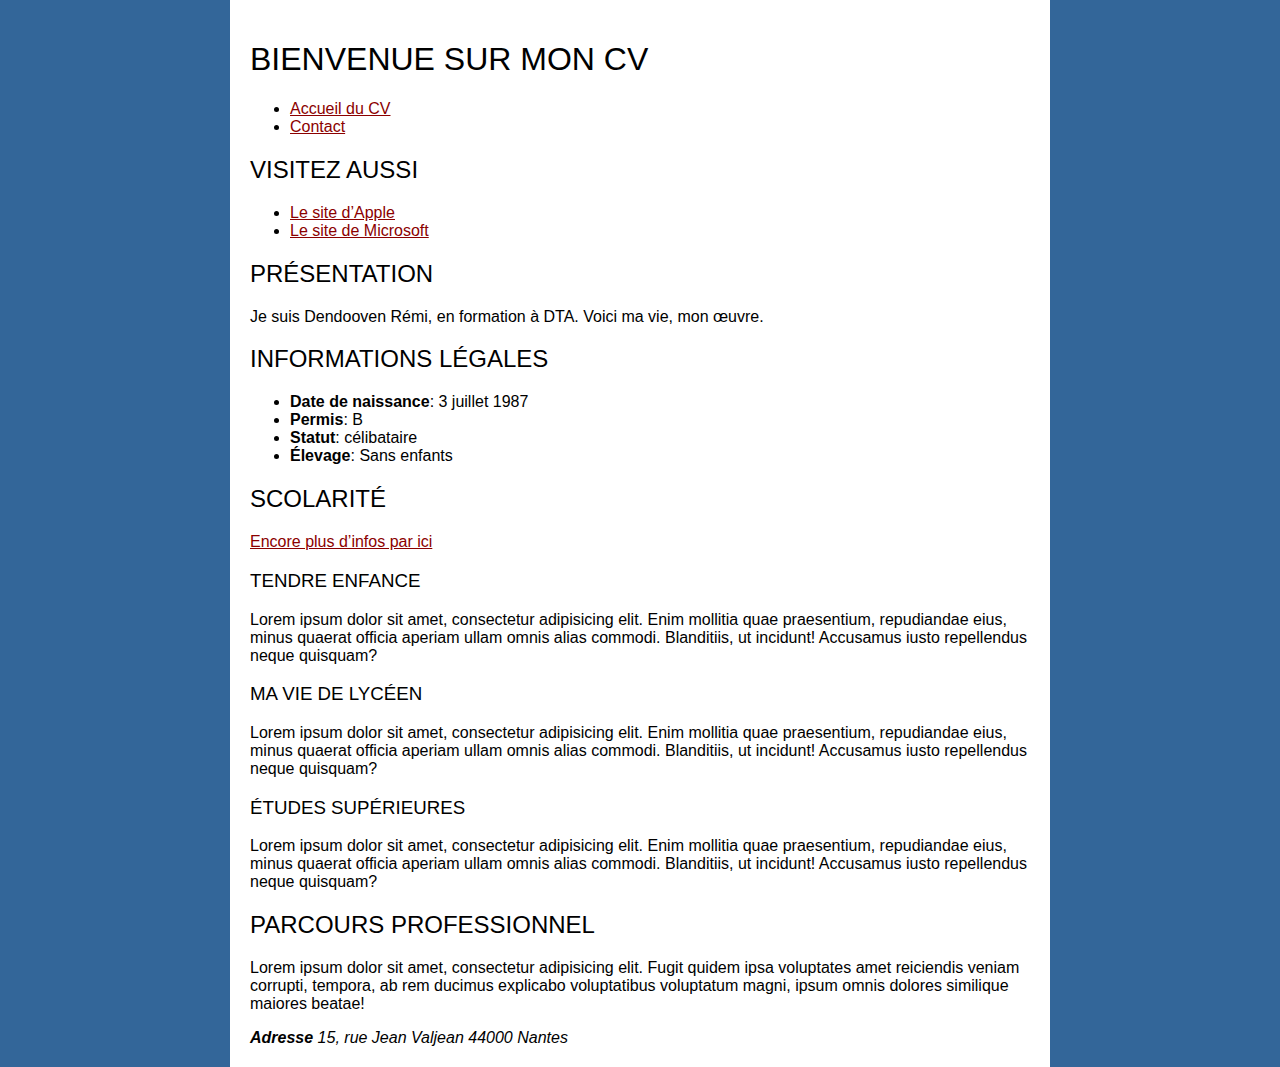
<file: index.htm>
<!DOCTYPE html>
<html>
    <head>
        <meta charset="UTF-8">
        <title>CV de Dendooven Rémi, page d’accueil</title>
        <link rel="stylesheet" href="style.css">
    </head>
    <body>



        <header>
            <h1 id="montitre" class="main-title">Bienvenue sur mon CV</h1>

            <nav>
                <ul>
                    <li><a href="index.htm">Accueil du CV</a></li>
                    <li><a href="contact.htm">Contact</a></li>
                </ul>
            </nav>
            <h2>Visitez aussi</h2>
            <ul>
                <li><a href="http://www.apple.com" title="">Le site d’Apple</a></li>
                <li><a href="http://www.microsoft.com" title="">Le site de Microsoft</a></li>
            </ul>
        </header>

        <main role="main">
            <section  class="section-presentation section-important">
                <h2 class="section-title">Présentation</h2>
                <p>Je suis Dendooven Rémi, en formation à DTA. Voici ma vie, mon œuvre.</p>
                <article>
                    <h2>Informations légales</h2>
                    <ul class="big">
                        <li><strong>Date de naissance</strong>: 3 juillet 1987</li>
                        <li><strong>Permis</strong>: B</li>
                        <li><strong>Statut</strong>: célibataire</li>
                        <li><strong>Élevage</strong>: Sans enfants</li>
                    </ul>
                </article>
            </section>

            <section class="section-scolarite section-important">
                <h2 class="section-title">Scolarité</h2>
                <p><a href="#" title="">Encore plus d’infos par ici</a></p>
                <article>
                    <h3>Tendre enfance</h3>
                    <p>Lorem ipsum dolor sit amet, consectetur adipisicing elit. Enim mollitia quae praesentium, repudiandae eius, minus quaerat officia aperiam ullam omnis alias commodi. Blanditiis, ut incidunt! Accusamus iusto repellendus neque quisquam?</p>            </article>
                <article>
                    <h3>Ma vie de lycéen</h3>
                    <p>Lorem ipsum dolor sit amet, consectetur adipisicing elit. Enim mollitia quae praesentium, repudiandae eius, minus quaerat officia aperiam ullam omnis alias commodi. Blanditiis, ut incidunt! Accusamus iusto repellendus neque quisquam?</p>            </article>
                <article>
                    <h3>Études supérieures</h3>
                    <p>Lorem ipsum dolor sit amet, consectetur adipisicing elit. Enim mollitia quae praesentium, repudiandae eius, minus quaerat officia aperiam ullam omnis alias commodi. Blanditiis, ut incidunt! Accusamus iusto repellendus neque quisquam?</p>
                </article>
            </section>

            <section class="section-pro section-important">
                <h2 class="section-title">Parcours professionnel</h2>
                <p>Lorem ipsum dolor sit amet, consectetur adipisicing elit. Fugit quidem ipsa voluptates amet reiciendis veniam corrupti, tempora, ab rem ducimus explicabo voluptatibus voluptatum magni, ipsum omnis dolores similique maiores beatae!</p>
            </section>

        </main>

        <footer>
            <address>
                <strong>Adresse</strong>
                <span class="street">15, rue Jean Valjean</span>
                <span class="city">44000 Nantes</span>
            </address>
        </footer>
    <script type="text/javascript">

        /* var element = document.createElement('h1');
        element.innerHTML = 'Bonjour'; -->
        element.style.color = 'red';*/

       /* element = document.getElementById("montitre")
        element.style.backgroundColor = 'pink';
        element.style.color = 'red'
        document.body.appendChild(element);*/

       /* element = document.getElementById("montitre")
        element.addEventListener('click',function(evt){
            element.style.color = 'red';
        })*/
        
       /* el = document.getElementsByTagName('h1')[0];
        element.addEventListener('click',function(evt){
            el.classList.toggle("on")
        });*/

        /*elements = document.getElementsByTagName("li");
        Array.prototype.forEach.call(elements, function(element){
            element.style.borderLeft = "1px solid red"
        })

        [].forEach.call(elements, function(element) {
            element.style.borderLeft = "1px solid red"
        })



    
        console.log(elements);*/


        document.querySelector("div p.toto");
        document.querySelectorAll();

    </script>
    </body>
</html>
</file>
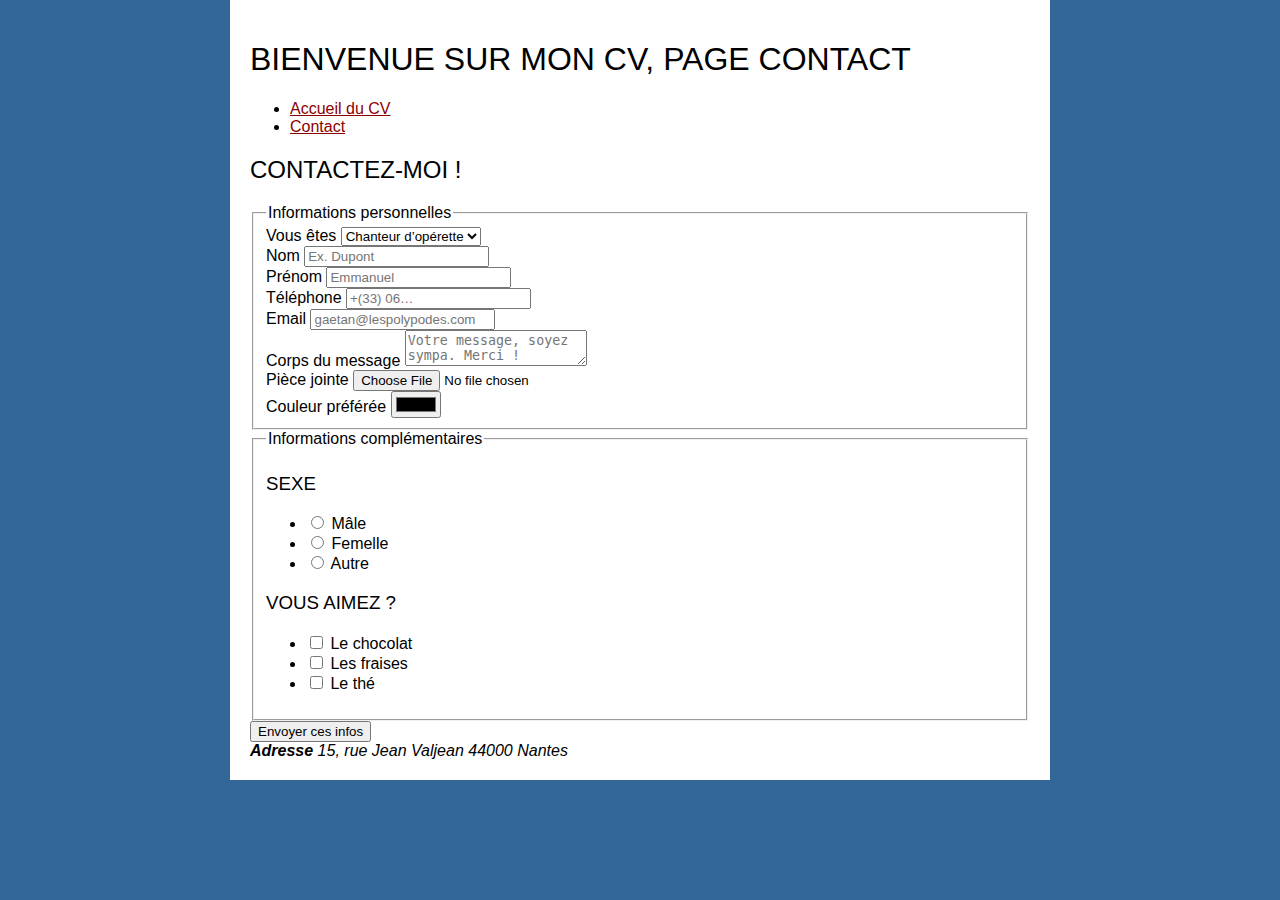
<file: contact.htm>
<!DOCTYPE html>
<html>
    <head>
        <meta charset="UTF-8">
        <title>CV de Gaëtan Ark, page contact</title>
        <link rel="stylesheet" href="style.css">
    </head>
    <body>



        <header>
            <h1>Bienvenue sur mon CV, page contact</h1>
            <nav>
                <ul>
                    <li><a href="index.htm">Accueil du CV</a></li>
                    <li><a href="contact.htm">Contact</a></li>
                </ul>
            </nav>
        </header>

        <main role="main">
            <h2>Contactez-moi !</h2>
            <form action="get" target="#">
                <fieldset>
                    <legend>Informations personnelles</legend>
                    <div class="field_line">
                        <label for="your">Vous êtes</label>
                        <select name="you" id="you">
                            <option value="schanteur">Chanteur d’opérette</option>
                            <option value="peintre">Peintre</option>
                            <option value="developpeur">Développeur</option>
                        </select>
                    </div>
                    <div class="field_line">
                        <label for="name">Nom</label>
                        <input type="text" id="name" name="nom" placeholder="Ex. Dupont">
                    </div>
                    <div class="field_line">
                        <label for="" for="firstname">Prénom</label>
                        <input type="text" id="firstname" name="prenom" placeholder="Emmanuel">
                    </div>
                    <div class="field_line">
                        <label for="phone">Téléphone</label>
                        <input type="text" id="phone" name="phone" placeholder="+(33) 06…">
                    </div>
                    <div class="field_line">
                        <label for="email">Email</label>
                        <input type="email" id="email" name="email" placeholder="gaetan@lespolypodes.com">
                    </div>
                    <div class="field_line">
                        <label for="message">Corps du message</label>
                        <textarea name="message" id="message" placeholder="Votre message, soyez sympa. Merci !"></textarea>
                    </div>
                    <div class="field_line">
                        <label for="pj">Pièce jointe</label>
                        <input type="file" id="pj" name="pj">
                    </div>
                    <div class="field_line">
                        <label for="color">Couleur préférée</label>
                        <input type="color" id="color" name="">
                    </div>
                </fieldset>
                <fieldset>
                    <legend>Informations complémentaires</legend>
                    <div class="field_group">
                        <h3>Sexe</h3>
                        <ul>
                            <li class="field_group_line">
                                <input type="radio" name="sexe" id="sex1">
                                <label for="sex1">Mâle</label>
                            </li>
                            <li class="field_group_line">
                                <input type="radio" name="sexe" id="sex2">
                                <label for="sex2">Femelle</label>
                            </li>
                            <li class="field_group_line">
                                <input type="radio" name="sexe" id="sex3">
                                <label for="sex3">Autre</label>
                            </li>
                        </ul>
                    </div>
                    <div class="field_group">
                        <h3>Vous aimez ?</h3>
                        <ul>
                            <li class="field_group_line">
                                <input type="checkbox">
                                <label for="">Le chocolat</label>
                            </li>
                            <li class="field_group_line">
                                <input type="checkbox">
                                <label for="">Les fraises</label>
                            </li>
                            <li class="field_group_line">
                                <input type="checkbox">
                                <label for="">Le thé</label>
                            </li>
                        </ul>
                    </div>
                </fieldset>
                <div class="validation">
                    <input type="submit" value="Envoyer ces infos">
                </div>
            </form>
        </main>

        <footer>
            <address>
                <strong>Adresse</strong>
                <span class="street">15, rue Jean Valjean</span>
                <span class="city">44000 Nantes</span>
            </address>
        </footer>
    </body>
</html>
</file>
<file: style.css>
/*modification de tags*/
html
{background-color:#336699; /* on peut noter rvb */
 box-sizing : border-box;}

*, *:before, *after {box-sizing : inherit;}/* PErmet de changer la largeur de la box order*/

body { font-family: Helvetica, arial, sans-serif;
		color : black ; /* les liens et formulaire n'hérite pas de la couleur du body*/
		max-width: 780px; /* On ne veux pas que le body aie plus de 780 pixel*/
		background-color : #FFF;
		margin: 0 auto; /*0 en et en bas, gauche et droite auto*/ /*margin on peut être utilisé pour centrer et utilisé des valeur négatives*/
		padding:20px;
	 }/* Si on ne peut pas helvetica, le navigateur essaie arial sinon il utilise la générique  */

a   {
		color : darkred;
 	}

 a:hover { color : yellow;} /* Quand on passe la souris dessus le lien change de couleur*/
 a:focus{ color : red;} /* Quand on fait une tabulation sur le lien*/
 a:visited {color : purple;}/* Lorsuqe l'on a déjà visité le lien*/


/*a{color : inherit ;}*/ /*les liens héritent de la couleur du body*/

h1,h2,h3,h4,h5,h6 {
	font-weight : normal;
	text-transform: uppercase; /* Mettre en majuscule*/
}

/* Modification des éléments du design*/
.main-header{
	border-bottom : 10px #333 solid; /*style de border : solid, dotted, dash, groove*/
	background color: #eee;
	padding: 20px;
}

.portrait {
	width: 200px;
	height:200px;
	border-radius:50%;
	overflow: hidden; /*overflow : scroll*/
	transition: all .3s; /*si on le mets que dans le hover il utilise la trasition que dans un sens et pas dans l'autre*/
}

.portrait:hover{
	transform: skew(45deg) translateX(200px) translateY(200px);
}

.main-nav a {
	text-decoration: none;
	color : hotpink;
}

.main-nav u1 {
	list-style-type: none;
	padding :0;
	margin: 0;
	text-transform: uppercase;
}
.main-nav li{
	display: inline-block;
	background-color: #FFF;
	padding: 10px;
}
.main-nav li:hover{
	background-color:#333; 
}
.main-nav li:before{
	content: ">";
	font-size:20px;
	display: inline-block;
	margin-right: 10px;
}

.main-nav li:hover:before{
	color: yellow;
}
</file>
